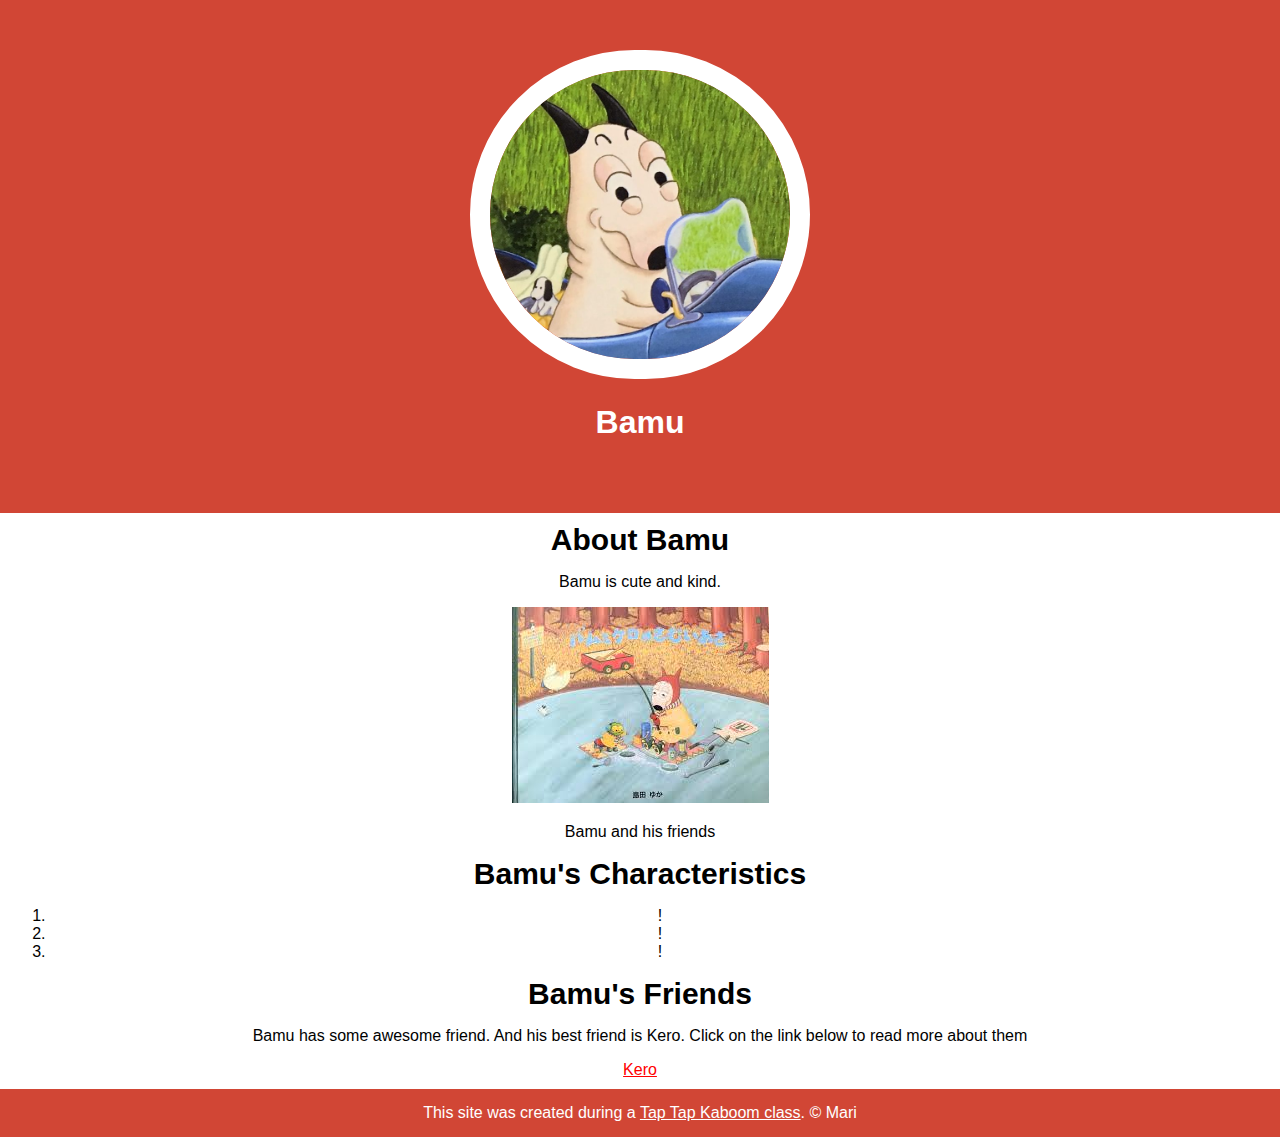
<file: index.html>
<!DOCTYPE html>
<html>
<head>
	<title>Bamu</title>
	<link rel="icon" href="img/bamu-avatar.jpg">
	<link rel="stylesheet" type="text/css" href="css/hero.css">
</head>
<body>
	<!--header element -->
	<header>
		<img src="img/bamu-avatar.jpg">
		<h1>Bamu</h1>
	</header>

	<!-- main element -->
	<main>
		<h2>About Bamu</h2>
		<p>Bamu is cute and kind. </p>
		<img src="img/bamu-big.jpeg">
		<p>Bamu and his friends</p>
		
		<!-- Bamu's Characteristics -->
		<h2>Bamu's Characteristics</h2>
		<ol>
			<li>!</li>
			<li>!</li>
			<li>!</li>
		</ol>

		<!-- Friends -->
		<h2>Bamu's Friends</h2>
		<p>Bamu has some awesome friend. And his best friend is Kero. Click on the link below to read more about them</p>
		<li><a target="_blank" href="https://blog.xuite.net/bethelhone/teatime/48706454-%E8%B6%85%E5%8F%AF%E6%84%9B%E7%9A%84%E3%80%8C%E5%8C%85%E5%A7%86%E8%88%87%E5%87%B1%E7%BE%85%E3%80%8D%E7%B3%BB%E5%88%97%E7%8E%A9%E5%81%B6">Kero</a>

	</main>

	<!-- Footer element -->
	<footer>
		<p>This site was created during a <a href="https://taptapkaboom.com">Tap Tap Kaboom class</a>. &copy; Mari</p>
	</footer>
</body>
</html>
</file>
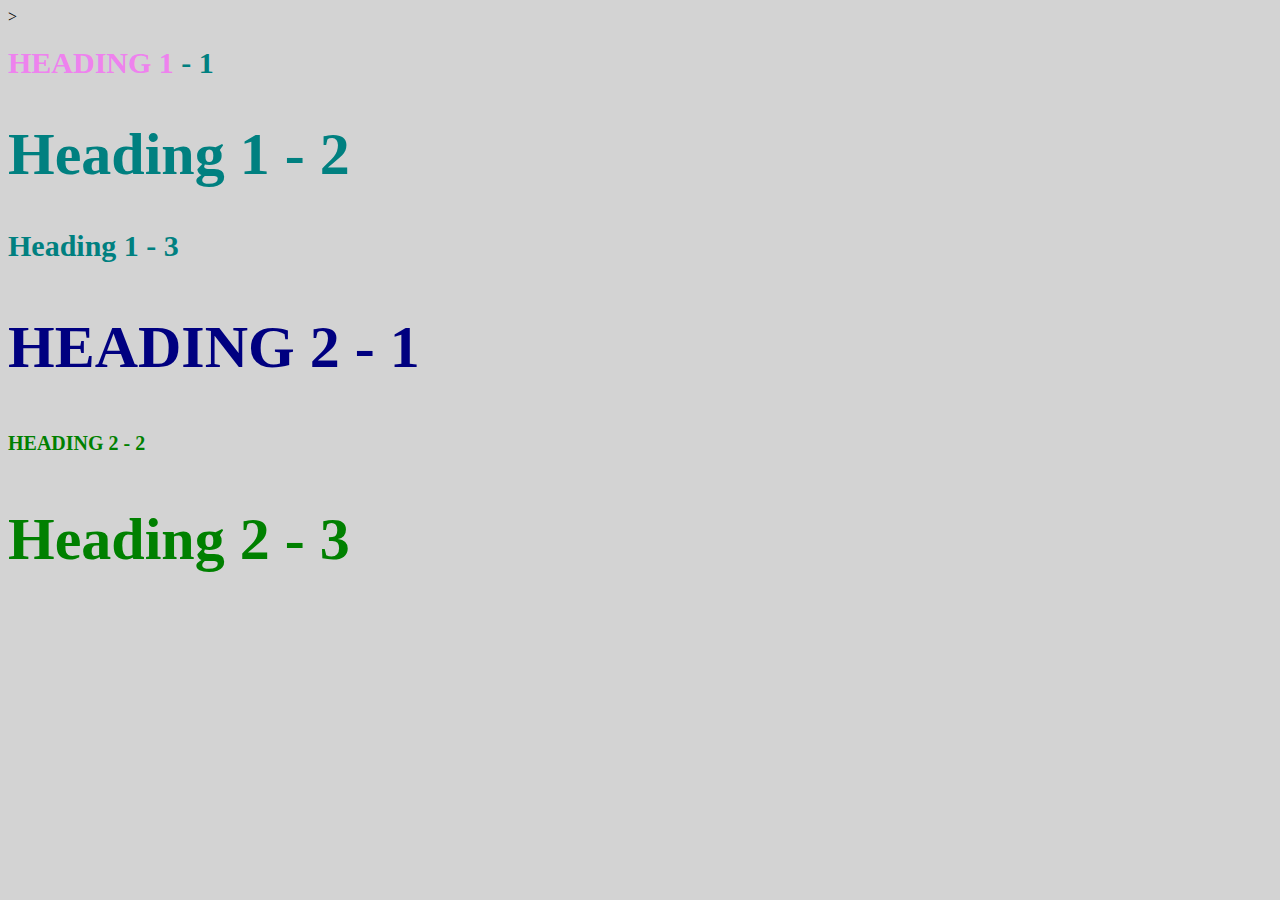
<file: style-test.html>
<!DOCTYPE html>
<html>
<head>
	<title>Style Test</title>
	<link rel="stylesheet" type="text/css" href="css/test.css">>
</head>
<body>

	<h1 class="uppercase"><span>Heading 1</span> - 1</h1>
	<h1 class="big">Heading 1 - 2</h1>
	<h1>Heading 1 - 3</h1>
	<h2 class="big uppercase">Heading 2 - 1</h2>
	<h2 class="uppercase">Heading 2 - 2</h2>
	<h2 class="big">Heading 2 - 3</h2>

</body>
</html>
</file>
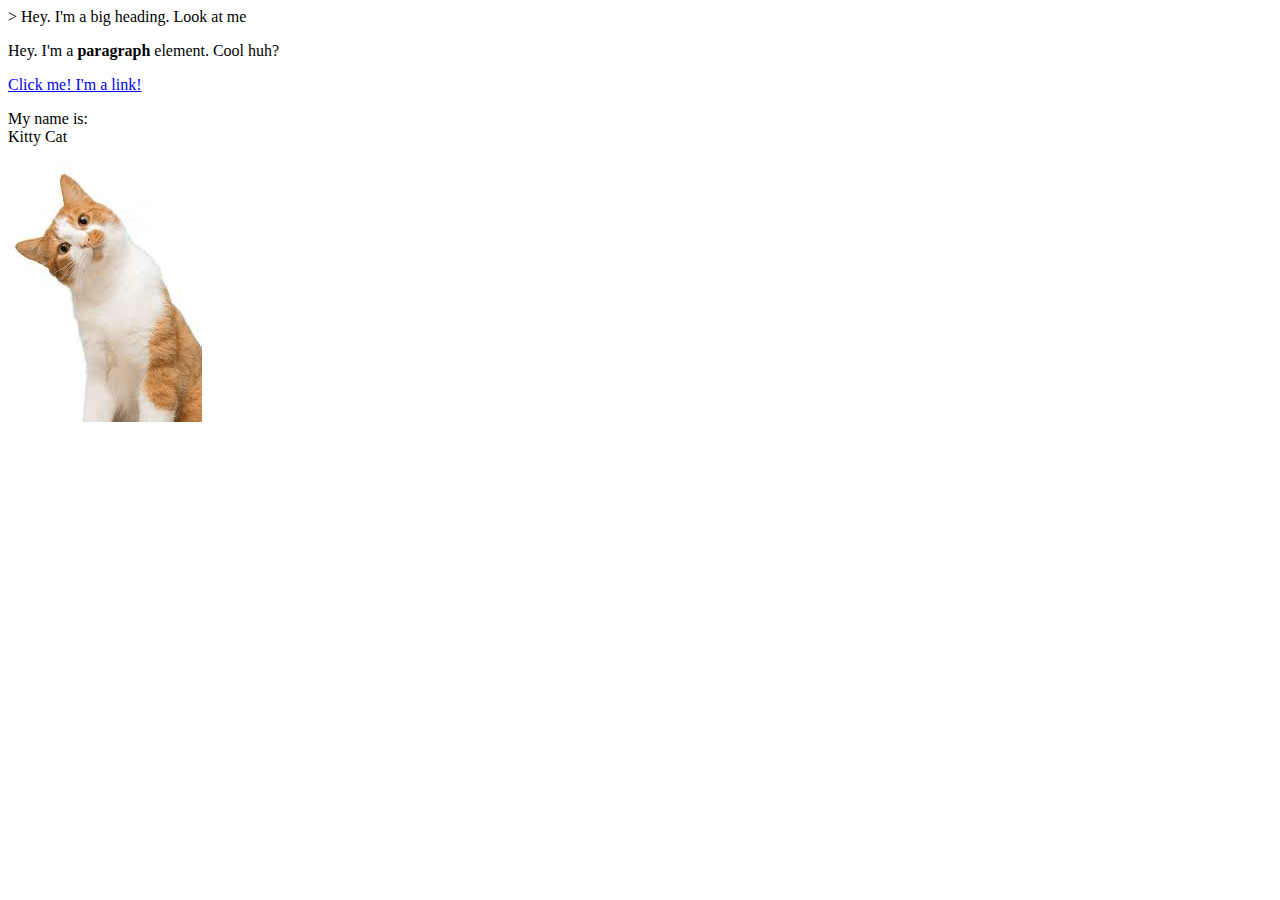
<file: test.html>
<!DOCTYPE html>
<html>
<head>
	<title>Test page</title>
</head>>
<body>
	<hi> Hey. I'm a big heading. Look at me</h1>
	<p>Hey. I'm a <b>paragraph</b> element. Cool huh?</p>
	<a href="https://google.com" target="_blank" title="Let's go to Google"> Click me! I'm a link!</a>
	<p>My name is: <br>
	Kitty Cat</p>
	<img src="img/cat.jpeg">
</body>
</html>
</file>
<file: css/hero.css>
body{
	margin: 0px; font-family: Helvetica, Ariel, sans-serif;
}

header{
	background-color: #d14635;
	text-align: center;
	padding-top: 50px;
	padding-bottom: 50px;
}

header h1{
	color: white;
}

header img{
	border-radius: 190px;
	width: 300px;
	border: 20px solid white;
}

main{
	max-width: 100%;
	text-align: center;
	margin: 10px;
}

main img{
	max-width: 100%;
}

h2{
	font-size: 30px;
	margin: 0;
}

a{
	color: red;
}
a:hover{
	color: purple;
}

footer{
	background-color: #d14635;
	text-align: center;
	color: white;
	padding: 10px}

footer p{
	margin: 5px;
}

footer a{
	color: white;
}

footer a hover{
	opacity: .5;
	background-color: transparent;
}
</file>
<file: css/test.css>
body{
	background-color: lightgrey;
}
	h1{
		font-size: 30px;
		color: teal;
	}

	h2{
		color: red;
		font-size: 20px;
	}

	h2{
		color: green;
	}

	.big{
		font-size: 60px;
	}

	.uppercase{
		text-transform: uppercase;
	}

	.big.uppercase{
		color: navy;
	}

	h1 span{
		color: violet;
	}
</style>
</file>
